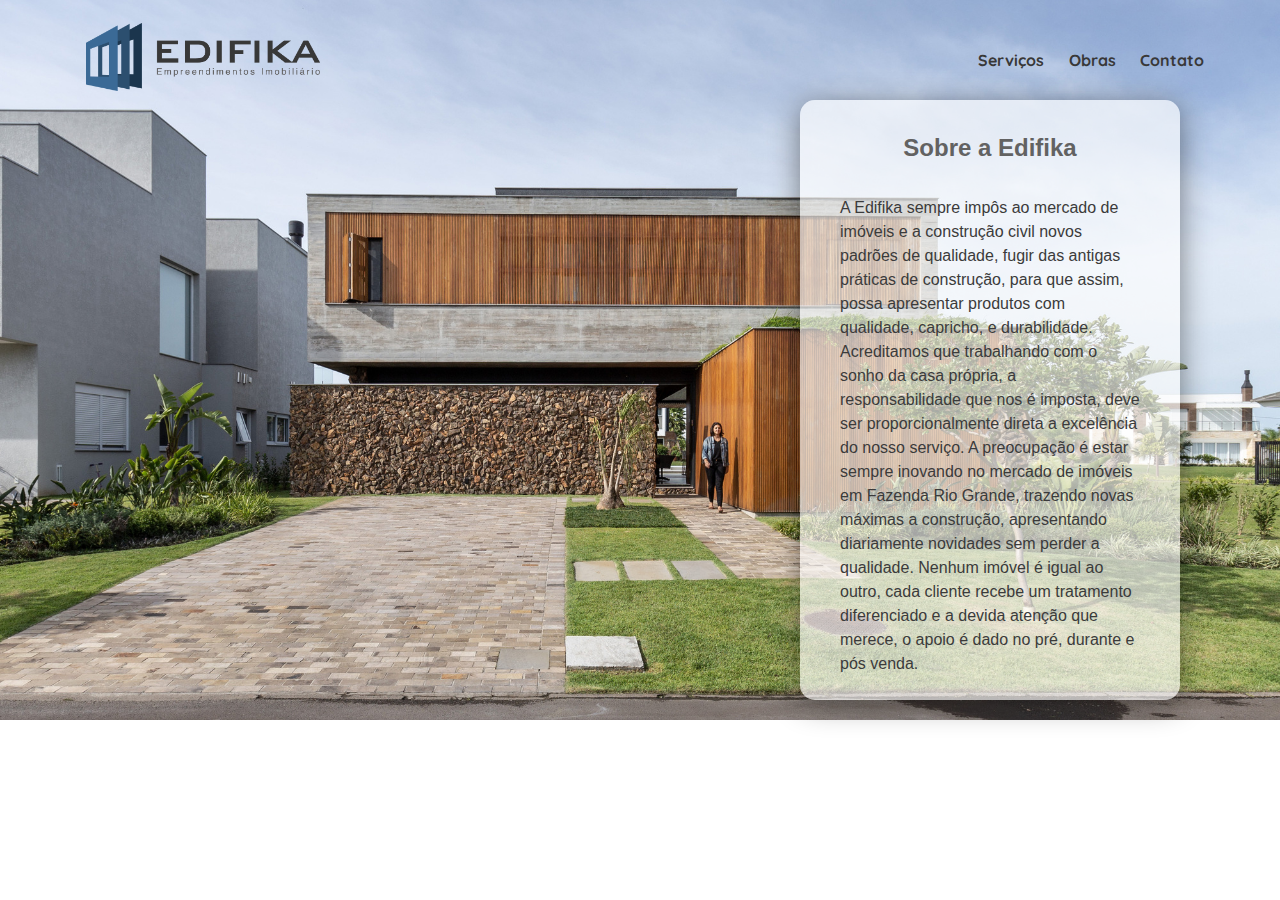
<file: index.html>
<!DOCTYPE html>
<html lang="en">
<head>
    
    <title>Edifika</title>
    <meta charset="UTF-8">
    <meta http-equiv="X-UA-Compatible" content="IE=edge">
    <meta name="author" content="LuizFonseca - Joao Gasparotto">
    <meta name= "description" content="Ex HTML-CSS">
        <link rel="stylesheet" type="text/css" href="css7/style.css">

<head>
<body>
    <div class="conteiner" >
<header>
   <a  class="menu" href="index.html" target="_self"><img  src="img/01-Logo-EdifiKa.png" alt="Logo"></a>

  <nav>
    <ul class="links">
    <li> <a href="pag1.html">Serviços</a> </li>
    <li> <a href="pag2.html">Obras</a> </li>
    <li> <a href="pag3.html">Contato</a> </li>
    
    </ul>
  </nav>
</header>

    <div class="banner"> 
      
    </div>
<section>
    <div class="banner"> </div>
        <div class="box">



    <h2>
        Sobre a Edifika
    </h2>
<p>
    A Edifika sempre impôs ao mercado de imóveis e a construção 
    civil novos padrões de qualidade, fugir das antigas práticas
     de construção, para que assim, possa apresentar produtos com
      qualidade, capricho, e durabilidade.

Acreditamos que trabalhando com o sonho da casa própria, a 
responsabilidade que nos é imposta, deve ser proporcionalmente
 direta a excelência do nosso serviço.

A preocupação é estar sempre inovando no mercado de imóveis em 
Fazenda Rio Grande, trazendo novas máximas a construção, apresentando
 diariamente novidades sem perder a qualidade.

Nenhum imóvel é igual ao outro, cada cliente recebe um tratamento
 diferenciado e a devida atenção que merece, o apoio é dado no pré,
  durante e pós venda.
</p>

</section>

<footer>

    

</footer>
</div>
</body>


</head>
</file>
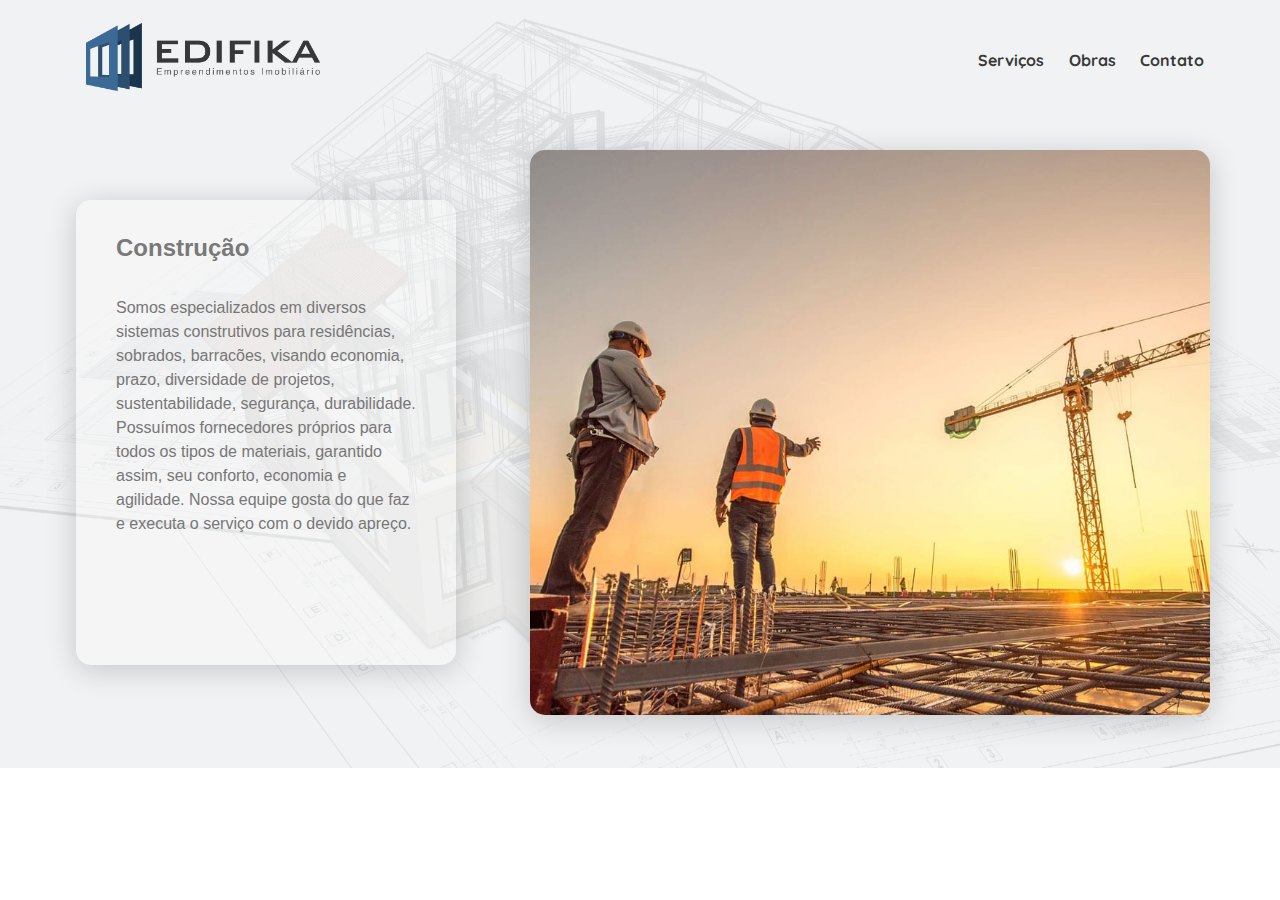
<file: pag1.html>
<!DOCTYPE html>
<html lang="en">
<head>
    
    <title>Edifika - Serviços</title>
    <meta charset="UTF-8">
    <meta http-equiv="X-UA-Compatible" content="IE=edge">
    <meta name="author" content="LuizFonsec - Joao Gasparotto">
    <meta name= "description" content="Ex HTML-CSS">
        <link rel="stylesheet" type="text/css" href="css7/Stylepag1.css">

<head>
    <body>
        <div class="conteiner" >
    <header>
       <a  class="menu" href="index.html" target="_self"><img  src="img/01-Logo-EdifiKa.png" alt="Logo"></a>
    
      <nav>
        <ul class="links">
        <li> <a href="pag1.html">Serviços</a> </li>
        <li> <a href="pag2.html">Obras</a> </li>
        <li> <a href="pag3.html">Contato </a> </li>
        
        </ul>
      </nav>
    </header>
    <section>
      <div class="img"> </div>
          <div class="box">
            
  
  
      <h2>
        Construção
      </h2>
  <p>
    

    Somos especializados em diversos sistemas construtivos para residências, sobrados, barracões, visando economia, prazo, diversidade de projetos, sustentabilidade, segurança, durabilidade.
    Possuímos fornecedores próprios para todos os tipos de materiais, garantido assim, seu conforto, economia e agilidade.
    Nossa equipe gosta do que faz e executa o serviço com o devido apreço.
  </p>

</section>
  <footer>

    

</footer>
    </div>
    </body>
    
    
    </head>
</file>
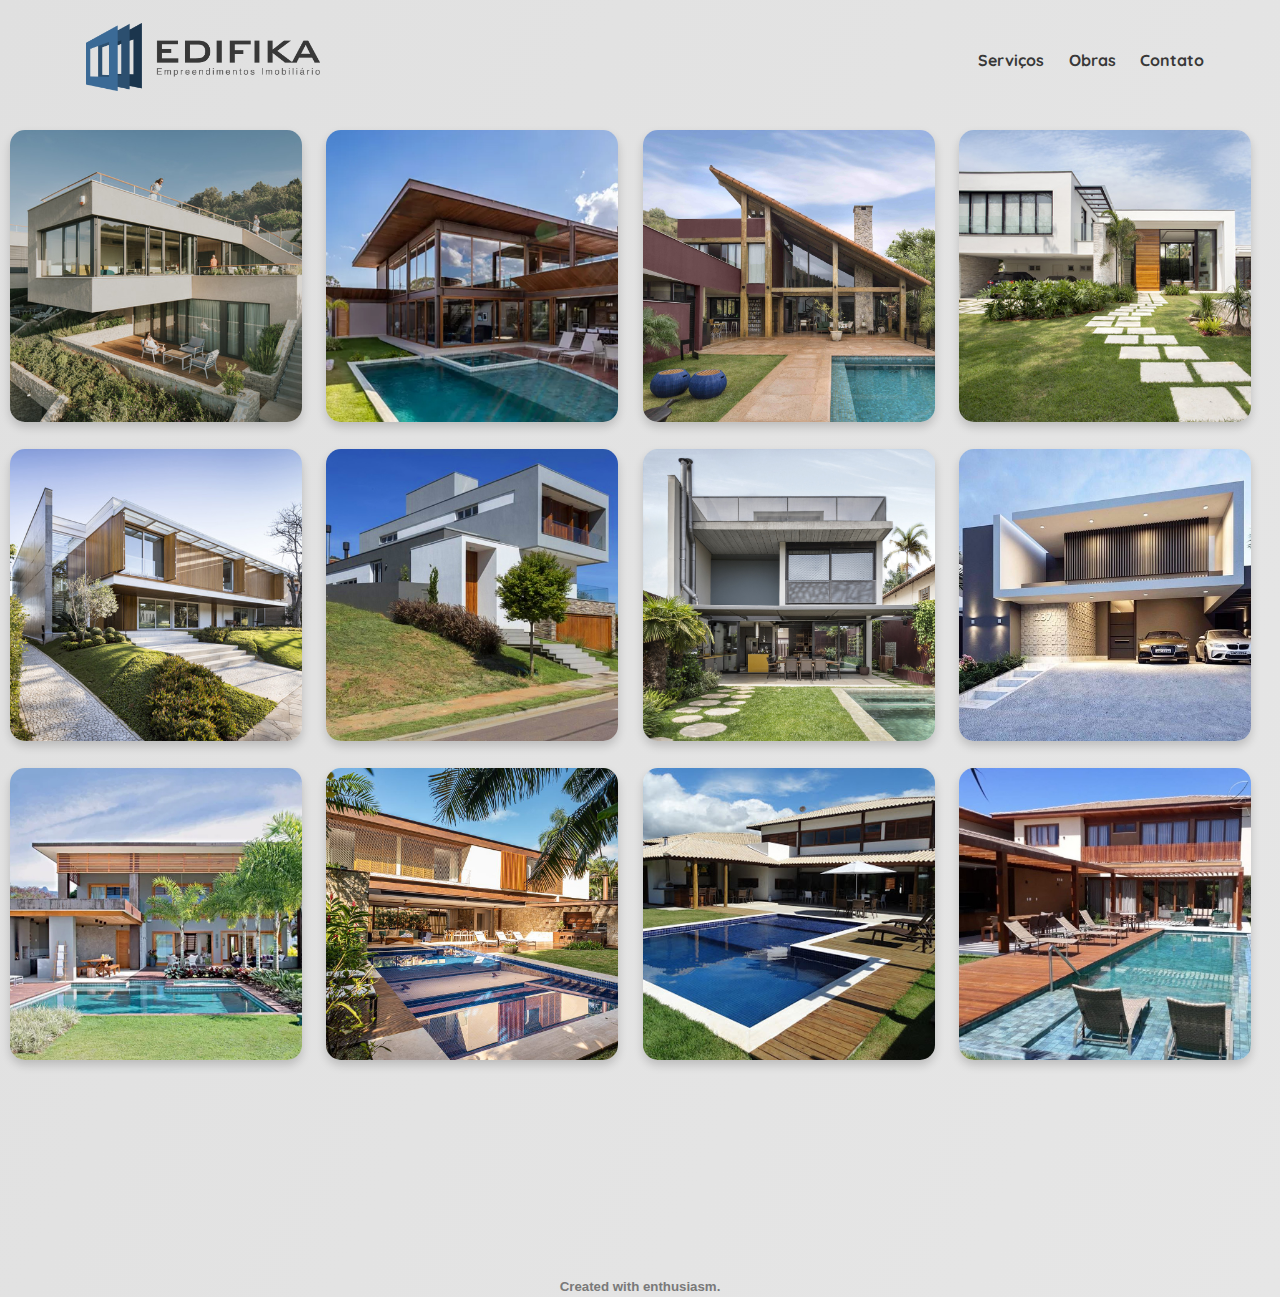
<file: pag2.html>
<!DOCTYPE html>
<html lang="en">
<head>
    
    <title>Edifika - Obras</title>
    <meta charset="UTF-8">
    <meta http-equiv="X-UA-Compatible" content="IE=edge">
    <meta name="author" content="LuizFonseca - Joao Gasparotto">
    <meta name= "description" content="Ex HTML-CSS">
        <link rel="stylesheet" type="text/css" href="css7/Stylepag2.css">

<head>
    <body>
        <div class="conteiner" >
    <header>
       <a  class="menu" href="index.html" target="_self"><img  src="img/01-Logo-EdifiKa.png" alt="Logo"></a>
    
      <nav>
        <ul class="links">
        <li> <a href="pag1.html">Serviços</a> </li>
        <li> <a href="pag2.html">Obras</a> </li>
        <li> <a href="pag3.html">Contato</a> </li>
        
        </ul>
      </nav>
    </header>
    
     <div class="img">

     </div>
  </div>
  <section>
    <div class="coluna">
        <img class="img-coluna" src="img/obra.jpg" alt="Bússula"> 
       
    
    </div>
       
    <div class="coluna">
        <img class="img-coluna" src="img/obra2.jpg" alt="caneta"> 
      
    
    </div>
    
    
    <div class="coluna">
        <img class="img-coluna" src="img/obra3.jpg" alt="lapis"> 
        
    
    </div>
    
    
    <div class="coluna">
        <img class="img-coluna" src="img/obra4.jpg" alt="clips"> 
        
    
    </div>
    <div class="coluna">
      <img class="img-coluna" src="img/obra5.jpg" alt="clips"> 
      
  
  </div>
  <div class="coluna">
    <img class="img-coluna" src="img/obra6.jpg" alt="clips"> 
    

</div>
<div class="coluna">
  <img class="img-coluna" src="img/obra7.jpg" alt="clips"> 
  

</div>
<div class="coluna">
  <img class="img-coluna" src="img/obra8.jpg" alt="clips"> 
  

</div>
<div class="coluna">
  <img class="img-coluna" src="img/obra9.jpg" alt="clips"> 
  

</div>
<div class="coluna">
  <img class="img-coluna" src="img/obra10.jpg" alt="clips"> 
  

</div>
<div class="coluna">
  <img class="img-coluna" src="img/obra11.jpg" alt="clips"> 
  

</div>
<div class="coluna">
  <img class="img-coluna" src="img/obra12.jpg" alt="clips"> 
  

</div>
    
    </section>
    <footer>

      <h5 class="textfooter"> Created with enthusiasm.  </h5>
  
  </footer>
    </div>
    </body>
    
    
    </head>
</file>
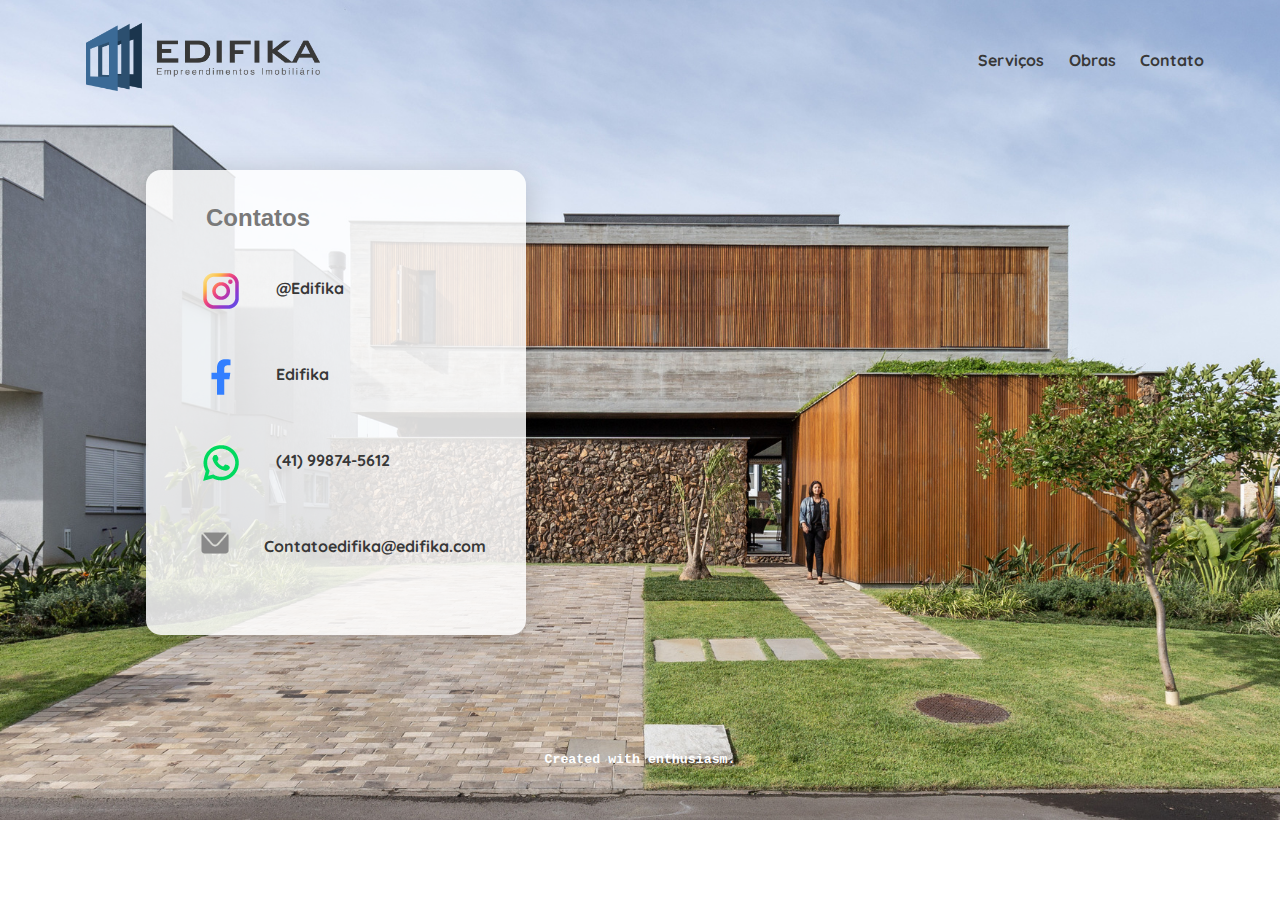
<file: pag3.html>
<!DOCTYPE html>
<html lang="en">
<head>
    
    <title>Edifika - Contatos </title>
    <meta charset="UTF-8">
    <meta http-equiv="X-UA-Compatible" content="IE=edge">
    <meta name="author" content="LuizFonseca - Joao Gasparotto">
    <meta name= "description" content="Ex HTML-CSS">
        <link rel="stylesheet" type="text/css" href="css7/Stylepag3.css">

<head>
    <body>
        <div class="conteiner" >
    <header>
       <a  class="menu" href="index.html" target="_self"><img  src="img/01-Logo-EdifiKa.png" alt="Logo"></a>
    
      <nav>
        <ul class="links">
        <li> <a href="pag1.html">Serviços</a> </li>
        <li> <a href="pag2.html">Obras</a> </li>
        <li> <a href="pag3.html">Contato</a> </li>
        
        </ul>
      </nav>
    </header>
   
  
  
<section>

  <div class="banner"> 
    <div class="box">
      <h2>Contatos</h2>
      <article>
      <div class="contatos"> 
        
        <a  class="icon" href="https://www.instagram.com/incorporadoraedifika/?hl=pt-br" target="_self"><img  src="img/1x/cont1.png" alt="facebook"></a>
        <ul>
          <li>
            <p>@Edifika</p>
          </li>
        </ul>
       
      </div>
    </article>
<article>
      <div class="contatos"> 
        <a  class="icon" href="https://www.facebook.com/incorporadoraedifika" target="_self"><img  src="img/1x/cont2.png" alt="facebook"></a>
       <ul>
         <li>
          <p>Edifika</p>
         </li>
       </ul>
       
     </div>
    </article>
     <article>
     <div class="contatos"> 
      
      <a  class="icon" href="" target="_self"><img  src="img/1x/cont4.png" alt="whatapp"></a>

      <ul>
        <li>
          <p> (41) 99874-5612</p>
        </li>
      </ul>
      
    </div>
  </article>
<article>
     <div class="contatos"> 
      <a  class="icon" href="" target="_self"><img  src="img/1x/cont5.png" alt="email"></a>
       <ul>
         <li>
          <p>Contatoedifika@edifika.com</p>
         </li>
       </ul>
   
     </div>
    </article>
     
      
      
        
     </div>
    </div>
  
</section>

  <footer>

    <h5 class="textfooter"> Created with enthusiasm.  </h5>

</footer>
    </div>
    </body>
    
    
    </head>
</file>
<file: css7/style.css>
@import url('https://fonts.googleapis.com/css2?family=Quicksand:wght@300&display=swap');

*{
margin: 0;
padding: 0;

}
body{
    font-family:Helvetica;
    line-height: 1.5;
    color: rgb(121, 121, 121);
    font-size: 100%;
    background: url('../img/BG1.jpg');
    background-repeat: no-repeat;
    background-size: cover;
    animation: slide 20s infinite; 
}
@keyframes slide {
    0%{
        background-image: url('../img/BG1.jpg');

    }
   33%{
        background-image: url('../img/BG2.jpg');

    }
    66%{
        background-image: url('../img/BG3.jpg');

    }

    
}
.conteiner{
    max-width: 1128px;
    margin: 0 auto;
}
img, figure , video, embed{
    max-width: 100%;
}
li, a {
    font-family: 'Quicksand', sans-serif;
    text-decoration: none;
    font-weight:bold;
    font-size: 16px;
    padding-left:10px ;
    color: #383838;
}

header{
    width: 100%;
    display: flex;

    justify-content: space-between;
    align-items: center;
    height: 48px;
    margin-top:36px;
    margin-bottom:36px;

}
/*MENU*/
.menu{
    width: 234px;
    float: left;
}
.links{
    list-style: none;   
}
.links li{
    display: inline-block;
}
.links li a {
    transition: all 0.3s ease 0s;   
}
.links li a:hover{
    color:#cacaca;
}
.box{
    position: absolute;
    top: 100px;
    right: 100px;
    background:rgba(255, 255, 255, 0.644) ;
    width: 300px;
    padding: 30px 40px 24px 40px;
    display: center;
    background-size: cover;
    background-position: center;
    border-radius: 15px;
    box-shadow: 0 5px 30px rgba(0, 0, 0, 0.472);
  
       
}
h2{
    font-size: 24px;
    text-align: center;
    margin-bottom: 30px;
    color: rgb(98, 98, 98);
    
}
h5{
        font-family: 'Courier New', Courier, monospace;
        color: #ffffff;
        text-align: center;
        margin: 50px;
}
p{ 
    color: #3b3b3b;
    text-align: center justify;
   
}
footer{  
        text-align: center;
        margin-top: 200px;
     }
</file>
<file: css7/Stylepag1.css>
@import url('https://fonts.googleapis.com/css2?family=Quicksand:wght@300&display=swap');

*{
margin: 0;
padding: 0;
}
body{
    font-family:Helvetica;
    line-height: 1.5;
    color: rgb(121, 121, 121);
    font-size: 100%;
    background:url(../img/bg0000.png);
    background-size: cover;
    background-repeat: no-repeat;
     
}
.conteiner{
    max-width: 1128px;
    margin: 0 auto;
}
img, figure , video, embed{
    max-width: 100%;
}
li, a {
    font-family: 'Quicksand', sans-serif;
    text-decoration: none;
    font-weight:bold;
    font-size: 16px;
    padding-left:10px ;
    color: #383838;
}
header{
    width: 100%;
    display: flex;
    justify-content: space-between;
    align-items: center;
    height: 48px;
    margin-top:36px;
    margin-bottom:36px;
}
/*MENU*/
.menu{
    width: 234px;
    float: left;
}
.links{
    list-style: none;   
}
.links li{
    display: inline-block;
}
.links li a {
    transition: all 0.3s ease 0s;   
}
.links li a:hover{
    color:#cacaca;
}
.box{
    position: absolute;
    top: 200px;
    background-color: rgba(255, 255, 255, 0.274);
    width: 300px;
    height: 400px;
    padding: 30px 40px 35px 40px;
    display: center;
    background-size: cover;
    background-position: center;
    border-radius: 15px;
    box-shadow: 0 5px 30px rgba(0, 0, 0, 0.185);
}
.img{

    position: absolute;
    top: 150px;
    background:url(../img/construção1.jpg);
    width: 600px;
    height: 500px;
    right: 70px;
    padding: 30px 40px 35px 40px;
    display: center;
    background-size: cover;
    background-position: center;
    border-radius: 15px;
    box-shadow: 0 5px 30px rgba(0, 0, 0, 0.185);
    animation: slide 20s infinite; 
}
@keyframes slide {
    0%{
        background-image: url('../img/construção1.jpg');

    }
   33%{
        background-image: url('../img/construção2.jpg');

    }
    66%{
        background-image: url('../img/construção3.jpg');

    }

}    
h2{
    font-size: 24px;
    padding-bottom: 30px;
} 
h5{
    
        font-family: 'Courier New', Courier, monospace;
        color: #ffffff;
        text-align: center;
        margin: 50px;
}
p{
    color: #777777;
}
footer{     
    text-align: center;
    margin-top: 200px;
 
 }
</file>
<file: css7/Stylepag2.css>
@import url('https://fonts.googleapis.com/css2?family=Quicksand:wght@300&display=swap');

*{
margin: 0;
padding: 0;

}
body{
    font-family:Helvetica;
    line-height: 1.5;
    color: rgb(121, 121, 121);
    font-size: 100%;
    background: linear-gradient(295deg, rgb(230, 230, 230) 0%, rgb(224, 224, 224) 100%);
}
.conteiner{
    max-width: 1128px;
    margin: 0 auto;
}
img, figure , video, embed{
    max-width: 100%;
}
li, a {
    font-family: 'Quicksand', sans-serif;
    text-decoration: none;
    font-weight:bold;
    font-size: 16px;
    padding-left:10px ;
    color: #383838;
}
header{
    width: 100%;
    display: flex;
    justify-content: space-between;
    align-items: center;
    height: 48px;
    margin-top:36px;
    margin-bottom:36px;
}
/*MENU*/
.menu{
    width: 234px;
    float: left;
   }
.links{
    list-style: none;   
}
.links li{
    display: inline-block;
}
.links li a {
    transition: all 0.3s ease 0s;   
}
.links li a:hover{
    color:#cacaca;
}
.banner{
height: 430px;
margin-bottom: 48px;
position: relative;
}
h1{
    font-size: 40px;
    color: #fff;
    font-weight: 200;
    margin-top: 0;
    margin-bottom: 0;
}
.coluna{
    display: inline-block;    
    width: 292px;
    padding: 10px;
    } 
.img-coluna {
    cursor: pointer;
    border-radius: 15px;
    box-shadow: 0 5px 10px rgba(0, 0, 0, 0.171);
    transition: all 0.3s ease 0s;
}    
.img-coluna:hover{
    opacity: 0.5;
}
h2{
    font-size: 24px;
}
h4{
    color: #fff;
}
footer{    
    text-align: center;
    margin-top: 200px;
 }
</file>
<file: css7/Stylepag3.css>
@import url('https://fonts.googleapis.com/css2?family=Quicksand:wght@300&display=swap');

*{
margin: 0;
padding: 0;

}
body{
font-family:Helvetica;
line-height: 1.5;
color: rgb(121, 121, 121);
font-size: 100%;
background: url('../img/BG1.jpg');
    background-repeat: no-repeat;
    background-size: cover;
    animation: slide 20s infinite; 
}
@keyframes slide {
    0%{
        background-image: url('../img/BG1.jpg');

    }
   33%{
        background-image: url('../img/BG2.jpg');

    }
    66%{
        background-image: url('../img/BG3.jpg');

    }
}
.conteiner{
    max-width: 1128px;
    margin: 0 auto;
}
img, figure , video, embed{
    max-width: 100%;
}
li, a {
    font-family: 'Quicksand', sans-serif;
    text-decoration: none;
    font-weight:bold;
    font-size: 16px;
    padding-left:10px ;
    color: #383838;
}
header{
    width: 100%;
    display: flex;
    justify-content: space-between;
    align-items: center;
    height: 48px;
    margin-top:36px;
    margin-bottom:36px;

}
/*MENU*/
.menu{
    
    width: 234px;
    float: left;
}
.links{
    list-style: none;   
}
.links li{
    display: inline-block;
}
.links li a {
    transition: all 0.3s ease 0s;   
}
.links li a:hover{
    color:#cacaca;
}
.banner{
height: 430px;
margin-bottom: 48px;
position: relative;
}
.box{
    position: absolute;
    top: 50px;
    background-color: rgba(255, 255, 255, 0.849);
    width: 300px;
    height: 400px;
    left: 70px;
    padding: 30px 40px 35px 40px;
    display: center;
    background-size: cover;
    background-position: center;
    border-radius: 15px;
    box-shadow: 0 5px 30px rgba(0, 0, 0, 0.185);
}
.contatos{
    padding-bottom: 30px;
    list-style: none;
    text-align:justify;
    display: flex; /* alinhamento */
}
.contatos li{
    list-style: none;
    padding-top:10px ;
    margin-left: 20px;
}
.icon{
    cursor: pointer;
}
.icon:hover{
    opacity: 0.5;
    transition: all 0.3s ease 0s;

}
h1{
    font-size: 40px;
    color: #fff;
    font-weight: 200;
    margin-top: 0;
    margin-bottom: 0;

}
h2{
    font-size: 24px;
    margin-bottom: 30px;
    margin-left: 20px;
   
}
h5{
    
    font-family: 'Courier New', Courier, monospace;
    color: #ffffff;
    text-align: center;
    margin: 50px;
}
footer{    
    text-align: center;
    margin-top: 200px;
 }
</file>
